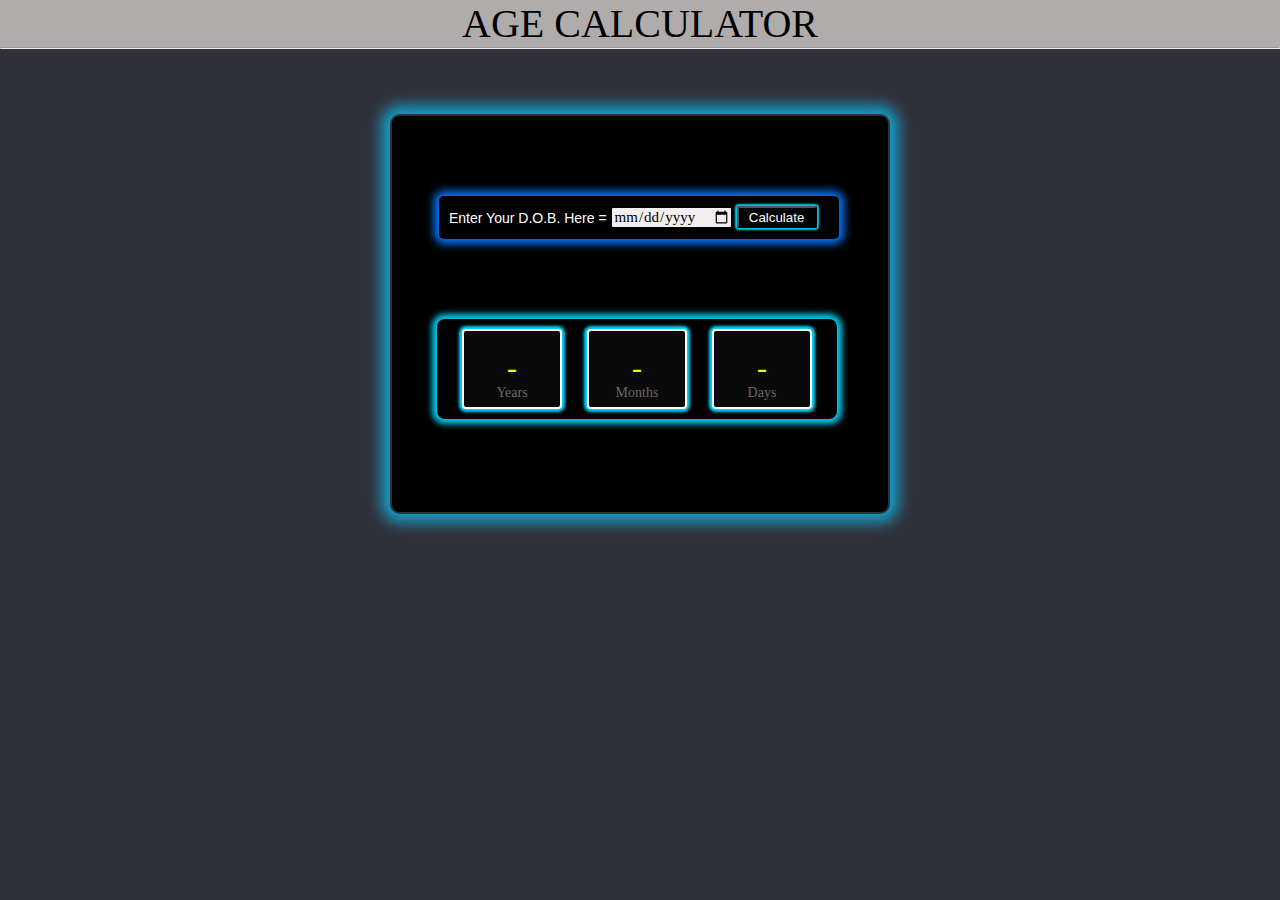
<file: index.html>
<!DOCTYPE html>
<html lang="en">
<head>
    <meta charset="UTF-8">
    <meta name="viewport" content="width=device-width, initial-scale=1.0">
    <title>Age calculator</title>
    <link rel="stylesheet" href="age.css">
</head>
<body>
   
    <div class="header">AGE CALCULATOR</div>
    <hr>
    <div class="container">
        <div class="input">
            <div>
                <div class="sbox">
                    <p class="dob">Enter Your D.O.B. Here = </p>
                    <input type="date" id="dateinput">
                    <button class="btn" onclick="ageCalculate()">Calculate</button>
                    
                </div>
                <div class="big">
                    <div class="year">
                        <span id="years">
                            -
                        </span>
                        <p>
                            Years
                        </p>
                    </div>
                    <div class="month">
                        <span id="months">
                            -
                        </span>
                        <p>
                            Months
                        </p>
                    </div>
                    <div class="day">
                        <span id="days">
                            -
                        </span>
                        <p>
                            Days
                        </p>
                    </div>
                </div>

            </div>


        </div>















    </div>
 

    <script src="age.js"></script>
    
</body>
</html>
</file>
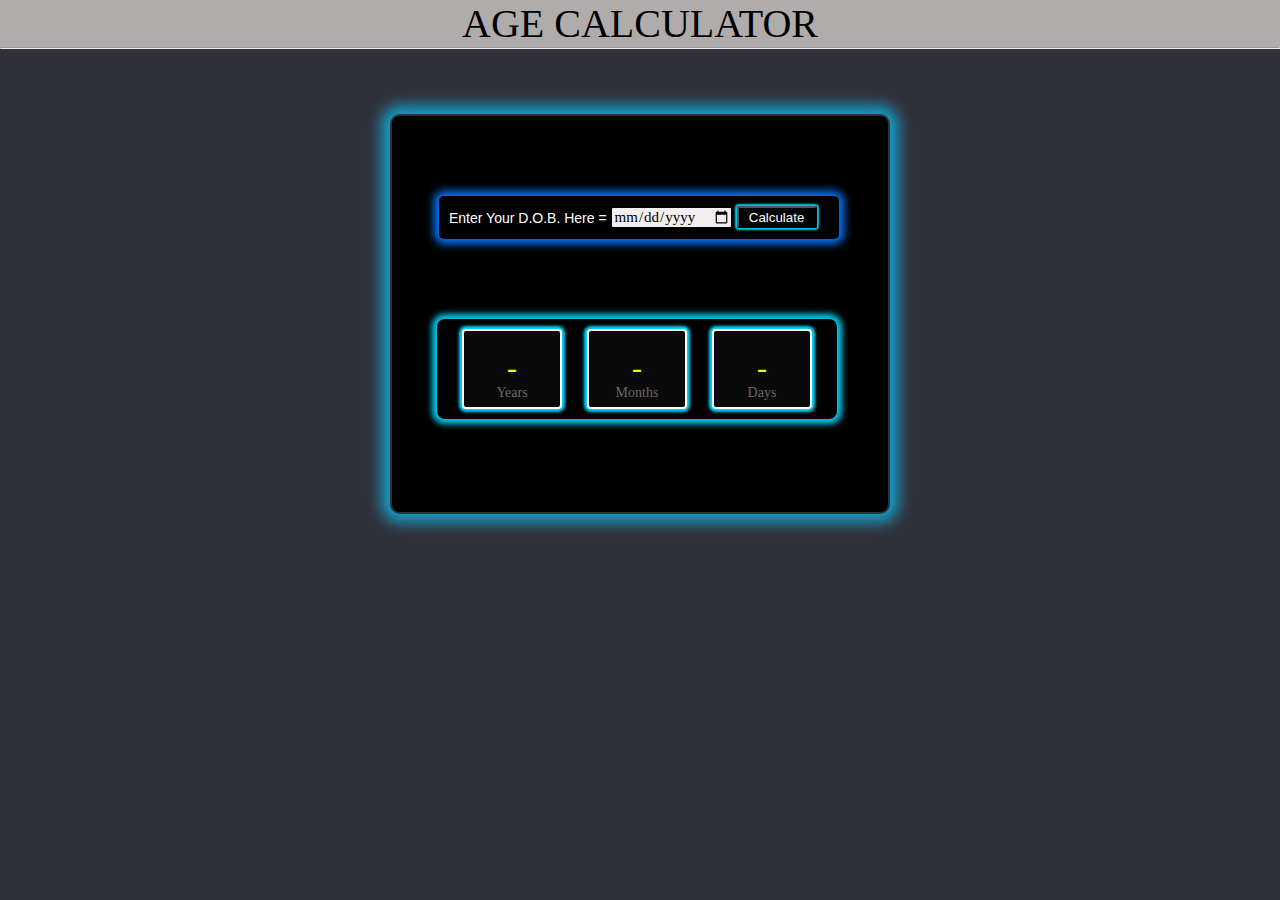
<file: age.html>
<!DOCTYPE html>
<html lang="en">
<head>
    <meta charset="UTF-8">
    <meta name="viewport" content="width=device-width, initial-scale=1.0">
    <title>Age calculator</title>
    <link rel="stylesheet" href="age.css">
</head>
<body>
   
    <div class="header">AGE CALCULATOR</div>
    <hr>
    <div class="container">
        <div class="input">
            <div>
                <div class="sbox">
                    <p class="dob">Enter Your D.O.B. Here = </p>
                    <input type="date" id="dateinput">
                    <button class="btn" onclick="ageCalculate()">Calculate</button>
                    
                </div>
                <div class="big">
                    <div class="year">
                        <span id="years">
                            -
                        </span>
                        <p>
                            Years
                        </p>
                    </div>
                    <div class="month">
                        <span id="months">
                            -
                        </span>
                        <p>
                            Months
                        </p>
                    </div>
                    <div class="day">
                        <span id="days">
                            -
                        </span>
                        <p>
                            Days
                        </p>
                    </div>
                </div>

            </div>


        </div>















    </div>
 

    <script src="age.js"></script>
    
</body>
</html>
</file>
<file: age.css>
*{
    margin: 0px;
    padding: 0px;
    box-sizing: border-box;
}
body{
    background-color: rgb(49, 49, 58);
}

.header{
    font-family: 'Times New Roman', Times, serif;
    background-color: rgb(177, 172, 172);
    font-size: 40px;
    font-weight: 400;
    display: flex;
    justify-content: center;
}
.container{
    height: 400px;
    box-shadow:rgb(19, 166, 211) 0px 0px 15px 8px ;
    background-color: rgb(0, 0, 0);
    width: 500px;
    color: rgb(215, 226, 226);
    border-radius: 10px;
    border: 2px solid rgb(48, 48, 58);
    display: flex;
    justify-self: center;
    margin-top: 65px;
    animation:color 10s infinite;
}
@keyframes color{
    0%{
        box-shadow:rgb(218, 207, 207) 0px 0px 15px 8px ;
    }
    25%{
        box-shadow:rgb(255, 145, 0) 0px 0px 15px 8px ;
    }
    50%{
        box-shadow:rgb(157, 19, 211) 0px 0px 15px 8px ;
    }
    75%
    {
        box-shadow:rgb(19, 166, 211) 0px 0px 15px 8px ;
    }
    100%{
        box-shadow:rgb(255, 255, 255) 0px 0px 15px 8px ;
    }

    
}
.sbox{
    display: flex;
    cursor:context-menu;
    border-radius: 5px;
    box-shadow:rgb(0, 119, 255) 0px 0px 8px 5px;
    background-color: black;
    width: 400px;
    margin: 47px;
    margin-top: 80px;
    padding: 10px;  
    animation:colorb 10s infinite;                  
}

@keyframes colorb{
    0%{
        box-shadow:rgb(241, 218, 13) 0px 0px 8px 5px;
    }
    25%{
        box-shadow:rgb(6, 202, 236) 0px 0px 8px 5px;
    }
    50%{
        box-shadow:rgb(255, 255, 255) 0px 0px 8px 5px ;
    }
    75%{
        box-shadow:rgb(0, 119, 255) 0px 0px 8px 5px;
    }
    100%{
        box-shadow:rgb(241, 218, 13) 0px 0px 8px 5px;
    }
}

.dob{
    display: flex;
    color:rgb(255, 255, 255);
    font-family: Arial, Helvetica, sans-serif;
    align-items: center;
    justify-items: center;

}
#dateinput{
    height: 8%;
    display: flex;
    font-family:'Gill Sans';
    font-size: 15px;
    padding-left: 2px;
    align-items: center;
    margin-left: 3px;
    color: rgb(0, 0, 0);
    cursor: pointer;
    border: 2px solid;
    border-radius: 3px ;
    background-color: rgb(243, 238, 238);
   
}

.btn{
    background-color: rgb(3, 3, 3);
    cursor: pointer;
    box-shadow: 0px 0px 2px 2px  rgb(2, 204, 240);
    width: 80px;
    margin-left: 4px;
    border-radius: 2px;
    color: azure;
    height: 22px;
}
.text{
    display: flex;
}


.big{
    box-shadow:0px 0px 6px 5px rgb(2, 204, 240)  ;
    border-radius: 8px;
    display: flex;
    justify-content: space-evenly;
    align-items: center;
    margin: 45px;
    margin-top: 80px;
    height: 100px;

    width: 400px;
    animation:colorb 10s infinite;
}

.day{
    
    border:2px solid white;
    background-color: rgb(10, 10, 10);
    border-radius: 4px;
    display: grid;
    box-shadow:0px 0px 3px 3px rgb(0, 217, 255);
    padding: 20px 0;
    place-items: center;
    height:80px;
    width: 100px;
}

.month{
    box-shadow:0px 0px 3px 3px rgb(0, 217, 255);
    border:2px solid white;
    background-color: rgb(10, 10, 10);
    border-radius: 4px;
    display: grid;
    padding: 20px 0;
    place-items: center;
    height:80px;
    width: 100px;
}
.year{
    box-shadow:0px 0px 3px 3px rgb(0, 217, 255);
    border:2px solid white;
    background-color: rgb(10, 10, 10);
    border-radius: 4px;
    display: grid;
    padding: 20px 0;
    place-items: center;
    height:80px;
    width: 100px;
}
span{
    cursor: pointer;
    font-size:30px;
    color: rgb(238, 255, 0);
    font-weight: 500;
}
p{
    cursor:pointer;
    font-size: 14px;
    font-family: 'Times New Roman', Times, serif;
    font-weight: 400;
    color: rgb(103, 105, 107);
}
</file>
